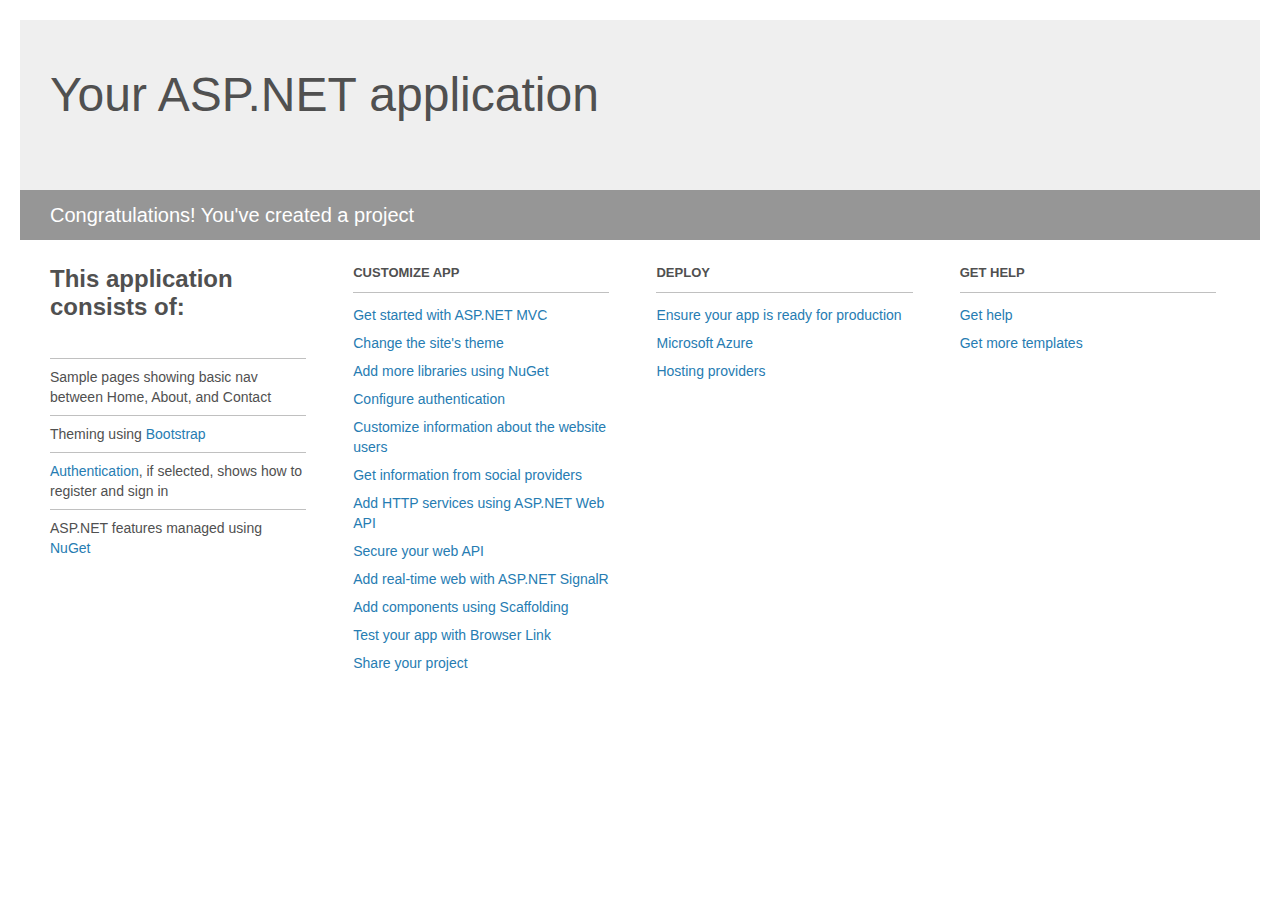
<file: CrossettFund/Project_Readme.html>
﻿<!DOCTYPE html>
<html lang="en">
<head>
    <meta charset="utf-8" />
    <title>Your ASP.NET application</title>
    <style>
        body {
            background: #fff;
            color: #505050;
            font: 14px 'Segoe UI', tahoma, arial, helvetica, sans-serif;
            margin: 20px;
            padding: 0;
        }

        #header {
            background: #efefef;
            padding: 0;
        }

        h1 {
            font-size: 48px;
            font-weight: normal;
            margin: 0;
            padding: 0 30px;
            line-height: 150px;
        }

        p {
            font-size: 20px;
            color: #fff;
            background: #969696;
            padding: 0 30px;
            line-height: 50px;
        }

        #main {
            padding: 5px 30px;
        }

        .section {
            width: 21.7%;
            float: left;
            margin: 0 0 0 4%;
        }

            .section h2 {
                font-size: 13px;
                text-transform: uppercase;
                margin: 0;
                border-bottom: 1px solid silver;
                padding-bottom: 12px;
                margin-bottom: 8px;
            }

            .section.first {
                margin-left: 0;
            }

                .section.first h2 {
                    font-size: 24px;
                    text-transform: none;
                    margin-bottom: 25px;
                    border: none;
                }

                .section.first li {
                    border-top: 1px solid silver;
                    padding: 8px 0;
                }

            .section.last {
                margin-right: 0;
            }

        ul {
            list-style: none;
            padding: 0;
            margin: 0;
            line-height: 20px;
        }

        li {
            padding: 4px 0;
        }

        a {
            color: #267cb2;
            text-decoration: none;
        }

            a:hover {
                text-decoration: underline;
            }
    </style>
</head>
<body>

    <div id="header">
        <h1>Your ASP.NET application</h1>
        <p>Congratulations! You've created a project</p>
    </div>

    <div id="main">
        <div class="section first">
            <h2>This application consists of:</h2>
            <ul>
                <li>Sample pages showing basic nav between Home, About, and Contact</li>
                <li>Theming using <a href="http://go.microsoft.com/fwlink/?LinkID=615519">Bootstrap</a></li>
                <li><a href="http://go.microsoft.com/fwlink/?LinkID=615520">Authentication</a>, if selected, shows how to register and sign in</li>
                <li>ASP.NET features managed using <a href="http://go.microsoft.com/fwlink/?LinkID=320756">NuGet</a></li>
            </ul>
        </div>

        <div class="section">
            <h2>Customize app</h2>
            <ul>
                <li><a href="http://go.microsoft.com/fwlink/?LinkID=615541">Get started with ASP.NET MVC</a></li>
                <li><a href="http://go.microsoft.com/fwlink/?LinkID=615523">Change the site's theme</a></li>
                <li><a href="http://go.microsoft.com/fwlink/?LinkID=615524">Add more libraries using NuGet</a></li>
                <li><a href="http://go.microsoft.com/fwlink/?LinkID=615542">Configure authentication</a></li>
                <li><a href="http://go.microsoft.com/fwlink/?LinkID=615526">Customize information about the website users</a></li>
                <li><a href="http://go.microsoft.com/fwlink/?LinkID=615527">Get information from social providers</a></li>
                <li><a href="http://go.microsoft.com/fwlink/?LinkID=615528">Add HTTP services using ASP.NET Web API</a></li>
                <li><a href="http://go.microsoft.com/fwlink/?LinkID=615529">Secure your web API</a></li>
                <li><a href="http://go.microsoft.com/fwlink/?LinkID=615530">Add real-time web with ASP.NET SignalR</a></li>
                <li><a href="http://go.microsoft.com/fwlink/?LinkID=615531">Add components using Scaffolding</a></li>
                <li><a href="http://go.microsoft.com/fwlink/?LinkID=615532">Test your app with Browser Link</a></li>
                <li><a href="http://go.microsoft.com/fwlink/?LinkID=615533">Share your project</a></li>
            </ul>
        </div>

        <div class="section">
            <h2>Deploy</h2>
            <ul>
                <li><a href="http://go.microsoft.com/fwlink/?LinkID=615534">Ensure your app is ready for production</a></li>
                <li><a href="http://go.microsoft.com/fwlink/?LinkID=615535">Microsoft Azure</a></li>
                <li><a href="http://go.microsoft.com/fwlink/?LinkID=615536">Hosting providers</a></li>
            </ul>
        </div>

        <div class="section last">
            <h2>Get help</h2>
            <ul>
                <li><a href="http://go.microsoft.com/fwlink/?LinkID=615537">Get help</a></li>
                <li><a href="http://go.microsoft.com/fwlink/?LinkID=615538">Get more templates</a></li>
            </ul>
        </div>
    </div>

</body>
</html>
</file>
